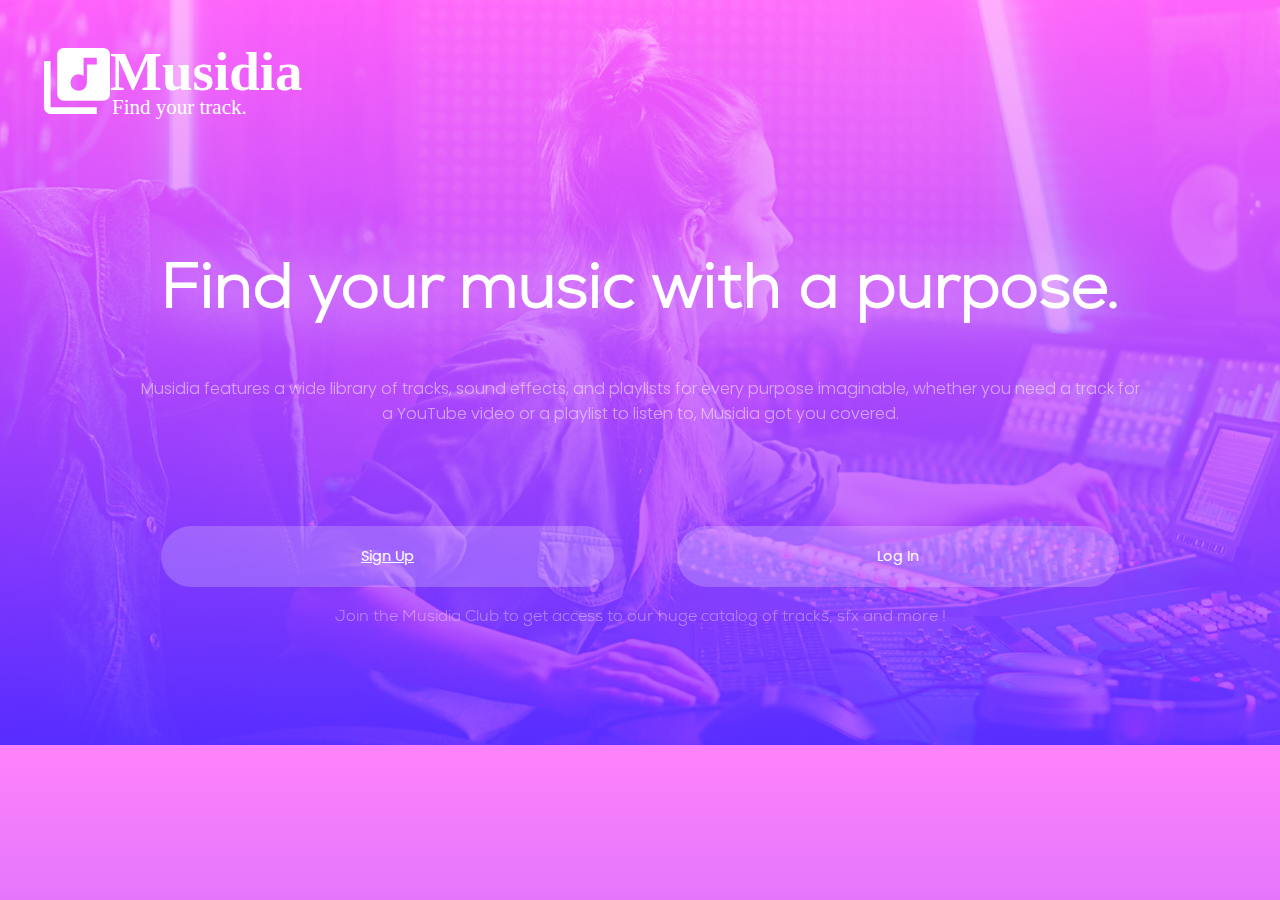
<file: index.html>
<!DOCTYPE html>
<html lang="en">
<head>
    <meta charset="UTF-8">
    <meta http-equiv="X-UA-Compatible" content="IE=edge">
    <meta name="viewport" content="width=device-width, initial-scale=1.0">
    <link rel="stylesheet" href="/style/index.css">
    <title>Musidia</title>
</head>
<body>
    <div class="bg-image">
        <nav>
            <img src="/asset/Musidia Logo.svg" alt="Musidia Logo" class="MusidiaLogo">
        </nav>
        <div class="Mus-Intro">
            <h1>Find your music with a purpose.</h1>
            <p class="musintro-p">Musidia features a wide library of tracks, sound effects, and playlists for every purpose imaginable, 
                whether you need a track for a YouTube video or a playlist to listen to, Musidia got you covered.</p>
            
        </div>
        <div class="buttons-reg-log-wrap">
            <a href="/signup.html" class="signup">Sign Up</a>
            <div class="signup-line"></div>
            <br>
            <br>
            <button class="signup">Log In</button>
        </div>
        <p class="signn">Join the Musidia Club to get access to our huge catalog of tracks, sfx and more <span class="q">!</span></p>
        <br>
        
    </div>

</body>
</html>
</file>
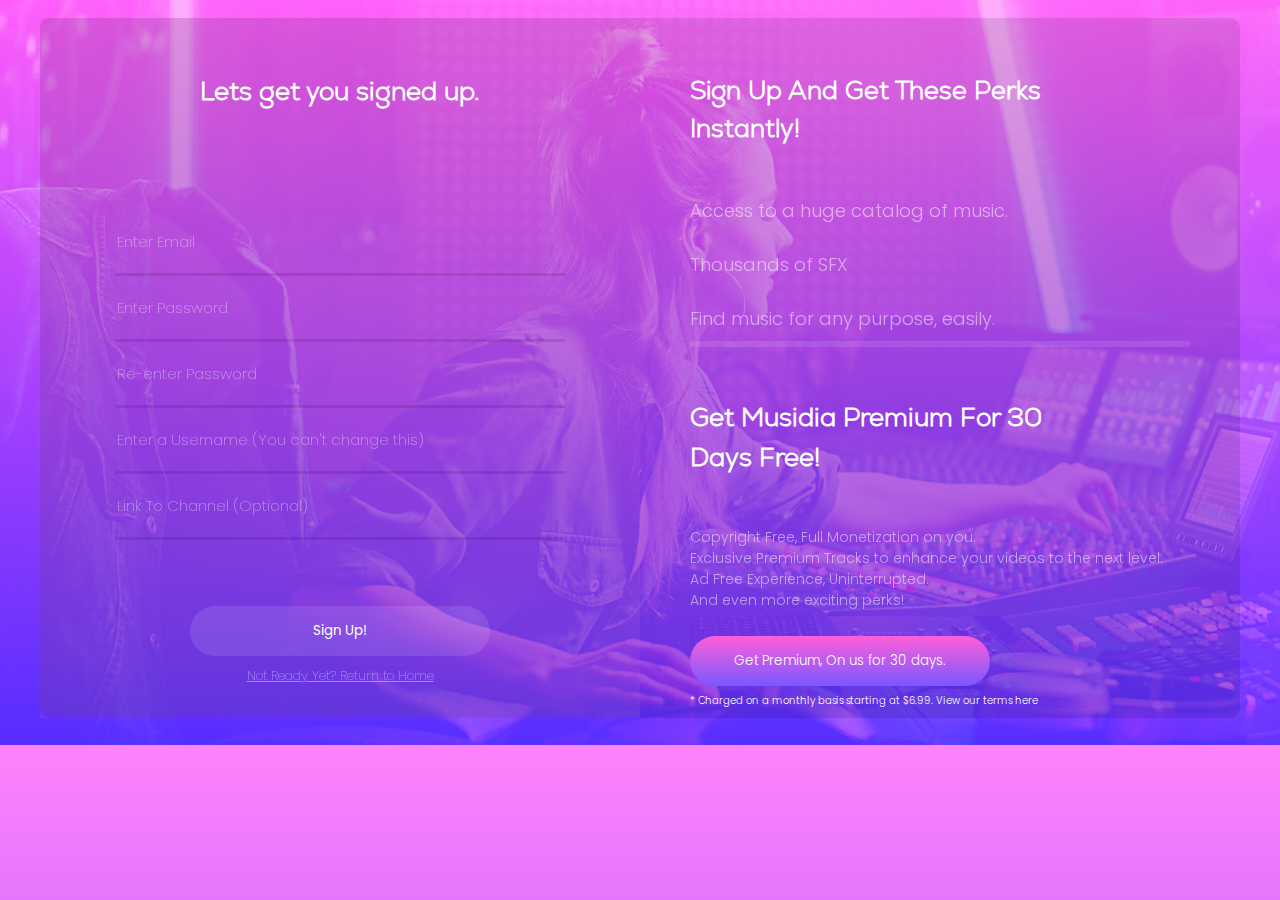
<file: signup.html>
<!DOCTYPE html>
<html lang="en">
<head>
    <meta charset="UTF-8">
    <meta http-equiv="X-UA-Compatible" content="IE=edge">
    <meta name="viewport" content="width=device-width, initial-scale=1.0">
    <link rel="stylesheet" href="/style/index.css">
    <link rel="stylesheet" href="/style/signup.css">
    <link rel="stylesheet" href="https://unicons.iconscout.com/release/v4.0.0/css/line.css">
    <title>Musidia | Signup</title>
</head>
<body>
    <div class="bg-image">
        <br>
        <div class="signup-wrapper">
            <div class="signup-page1">
                <div class="signwrap-2">
                    <br>
                    <br>
                    <h1 class="lgusu">Lets get you signed up.</h1>
                    <br>
                    <br>
                    <br>
                    <br>
                    <br>
                        <form action="signup">
                            <input type="email" class="Signupform" placeholder="Enter Email">
                            <hr class="seperator">
                            <input type="password" class="Signupform" placeholder="Enter Password">
                            <hr class="seperator">
                            <input type="password" class="Signupform" placeholder="Re-enter Password">
                            <hr class="seperator">
                            <input type="text" class="Signupform" placeholder="Enter a Username (You can't change this)">
                            <hr class="seperator">
                            <input type="text" class="Signupform" placeholder="Link To Channel (Optional)">
                            <hr class="seperator">
                            <br>
                            <div class="form-btn">          
                            <button type="submit" class="SignupBtn">Sign Up!</button>
                            </div>
                        </form>
                        <div class="reh-wrap">
                            <a href="/index.html" class="home">Not Ready Yet? Return to Home</a>
                        </div>
                </div>
                
            </div>
            <div class="page2">
                <div class="pagewrapper">
                    <div class="text-wrapper">
                        <br>
                        <br>
                        <h1 class="perks">Sign Up and get These Perks Instantly!</h1>
                        <div class="perks-info">
                            <i class="uil uil-check-circle"> Access to a huge catalog of music.</i>
                            <br>
                            <br>
                            <i class="uil uil-check-circle"> Thousands of SFX</i>
                            <br>
                            <br>
                            <i class="uil uil-check-circle"> Find music for any purpose, easily.</i>
                            <br>
                            <hr class="seperator2">
                        </div>
                        <div class="musidia-premium-perks">
                            <div class="musidia-premium-perks-main">
                                <h1 class="get-premium">Get Musidia Premium For 30 Days Free!</h1>
                                <div class="preperks-info">
                                    <i class="uil uil-check-circle"> Copyright Free, Full Monetization on you.</i>
                                    <br>
                                    <i class="uil uil-check-circle"> Exclusive Premium Tracks to enhance your videos to the next level.</i>
                                    <br>
                                    <i class="uil uil-check-circle"> Ad Free Experience, Uninterrupted.</i>
                                    <br>
                                    <i class="uil uil-check-circle"> And even more exciting perks!</i>
                                </div>
                                <br>
                                <div class="getpre-btn">
                                    <button type="submit" class="get-pre-rbtn">Get Premium, On us for 30 days. <br><span class="ncr"></span></button>
                                </div>
                                <a href="#" class="terms">* Charged on a monthly basis starting at $6.99. View our terms here</a>
                            </div>
                        </div>
                    </div>

                </div>
            </div>
        </div>
    </div>
        
    </div>
    </div>
</body>
</html>
</file>
<file: style/index.css>
@import url('https://fonts.googleapis.com/css2?family=Poppins:wght@100;200;300;400;500;600;700&display=swap');

@font-face {
    font-family:nexa;
    src: url(/TTF/Nexa-Trial-Light.ttf)
    
}

body {
    background-image: linear-gradient(#FF83FB, #8243FF);
    height: 745px;
    background-blend-mode: overlay;
    margin: auto;
}

.bg-image {
    background-image: url(/image/ImgMusidia.svg);
    width: 100%;
    height: 100%;
    background-blend-mode: darken;
    background-size: cover;
    
}

.bg-overlay {
    background-image: linear-gradient(#FF83FB, #8243FF);
    width: 100%;
    height: 100%;
}

.MusidiaLogo {
}

.Mus-Intro {
    margin-top: 70px;
    font-family: nexa;
    text-align: center;
    color: white;
    font-size: 2em;
    text-shadow: rgb(255, 255, 255) 2px 2px 60px;
    animation: slide-up 2s;
    width: 1000px;
    margin-left: auto;
    margin-right: auto;

}
.musintro-p {
    font-family: poppins;
    text-align: center;
    color: white;
    font-size: 0.5em;
    text-shadow: rgb(255, 255, 255) 2px 2px 60px;
    animation: slide-up 2s;
    opacity: 50%;
    font-weight: 300;
    

}

.buttons-reg-log-wrap {
    margin-left: auto;
    margin-right: auto;
    display: block;
    margin-top: 100px;
    justify-content: center;
    display: flex;
    justify-content: space-evenly;
    width: 1000px;
    animation: slide-upp 5s;
}

.signup {
    padding: 20px 200px;
    border-radius: 50px;
    border: none;
    background-color: rgba(255, 255, 255, 0.207);
    color: white;
    font-family: poppins;
    transition: 300ms ease-in-out;
    font-weight: 400;
    font-size: 0.9em;
    cursor: pointer;
}

.signup:hover {
    text-shadow: rgba(255, 255, 255, 0.067) 5px 2px 100px 100px;
    box-shadow: rgba(255, 255, 255, 0.674);
    background-color: white;
    color: black;
    font-weight: 400;
}

@keyframes slide-up {
    from {
      transform: translateY(-600%);
    }
    to {
      transform: translateY(0%);
    }
  }

  @keyframes slide-upp {
    from {
      transform: translateY(400%);
    }
    to {
      transform: translateY(0%);
    }
  }
  @keyframes slide-uppp {
    from {
      transform: translateY(1000%);
    }
    to {
      transform: translateY(0%);
    }
  }

.signn {
    color: white;
    opacity: 40%;
    font-family: nexa;
    text-align: center;
    animation: slide-uppp 6s;
}
@media screen {
    
}
</file>
<file: style/signup.css>
body {
    overflow-y: none;
}

.signup-wrapper {
    width: 1200px;
    height: 700px;
    background-color: rgba(0, 0, 0, 0.111);
    margin-left: auto;
    margin-right: auto;
    display: flex;
    border-radius: 10px;
    animation: fade 1.8s;

}

.signup-page1 {
    width: 600px;
    height: 700px;
    background-color: rgba(0, 0, 0, 0.041);
    background-image: linear-gradient(rgba(250, 104, 255, 0.133), rgba(204, 115, 255, 0.166));
    
    
}

.lgusu {
    font-family: nexa;
    font-size: 1.6em;
    color: white;
    text-align: center;
}

.Signupform {
    background-color: rgba(0, 0, 0, 0);
    border: none;
    width: 400px;
    height: 45px;
    font-size: 15px;
    color: white;
    outline: none;
    transition: 300ms ease;
    animation: slide-left 2s;
    font-weight: 200;

}

.Signupform:hover {
    border: none;
    font-weight: 200;
}
.signup {
    
}


::placeholder {
    color: white;
    opacity: 40%;
    font-family: poppins;
}

.signwrap-2 {
    width: 450px;
    height:650px;
    margin-left: auto;
    margin-right: auto;
}

.s-line {
    width: 600px;
    width: 50px;
    background-color: white;
}

.seperator {
    size: 100px;
    background-color: rgba(0, 0, 0, 0.11);
    height: 3px;
    border: none;
    animation: slide-left 1s;
}

.form-btn {
    width: 300px;
    height: 100px;
    margin-left: auto;
    margin-right: auto;
}

.SignupBtn {
    margin-top: 40px;
    width: 300px;
    height: 50px;
    background-color: rgba(255, 255, 255, 0.11);
    border: none;
    color: white;
    font-family: poppins;
    border-radius: 50px;
    transition: 300ms ease;
}

.SignupBtn:hover {
    text-shadow: white 1px 2px 10px;
    box-shadow: rgba(0, 0, 0, 0.199) 1px 2px 70px;
}

@keyframes fade {
    from {
        transform: translateY(200%);
    }
    to {
        transform: translateY(0%);
    }
}

@keyframes slide-left {
    from {
        transform: translateX(-10%);
        opacity: 0%;
    }
    to{
        transform: translateX(0%);
        opacity: 100%;
    }
    
}

.su-info-wrapper {
    width: 600px;
    height: 700px;
    background-color: aqua;
}

.page2 {
    width: 600px;
    height: 700px;
}

.pagewrapper {
    width: 500px;
    height: 700px;
    margin-left: auto;
    margin-right: auto;

}

.perks {
    font-family: nexa;
    color: white;
    width: 360px;
    font-size: 25px;
    text-transform: capitalize;
}

.perks-info {
    color: rgb(255, 255, 255);
    opacity: 50%;
    font-size: 18px;
    font-family: poppins;
    font-style: normal;
    font-weight: 300;
    margin-top: 50px;
}
.preperks-info {
    color: rgb(255, 255, 255);
    font-size: 14px;
    opacity: 95%;
    font-family: poppins;
    font-style: normal;
    font-weight: 300;
    margin-top: 50px;
    opacity: 50%;
}

.uil {
    font-style: normal;
}

.seperator2 {
    size: 100px;
    background-color: rgba(255, 255, 255, 0.21);
    height: 6px;
    border-radius: 25px;
    border: none;
}

.musidia-premium-perks {
    width: 500px;
    height: 300px;
    border-radius: 10px;
}

.get-premium {
    color: white;
    font-family: nexa;
    width: 360px;
    font-size: 1.6em;
}

.musidia-premium-perks-main {
    height: 300px;
    margin-left: auto;
    margin-right: auto;
    font-family: poppins;
    font-family: poppins;
    font-style: normal;
    font-weight: 300;
    margin-top: 50px;
    font-size: 16px;
}

.getpre-btn {
    width: 300px;
    
}

.get-pre-rbtn {
    width: 300px;
    height: 50px;
    border: none;
    background-image: linear-gradient(#FF5FD9, #7958FF);
    color: white;
    border-radius: 50px;
    font-family: poppins;
    font-weight: 300;
    transition: 300ms ease;
    cursor: pointer;

}

.get-pre-rbtn:hover {
    width: 300px;
    height: 50px;
    border: none;
    background-image: linear-gradient(#FF5FD9, #7958FF);
    color: white;
    border-radius: 50px;
    font-family: poppins;
    font-weight: 300;
    transition: 300ms ease;
    cursor: pointer;
    text-shadow: white 1px 1px 7px;
    box-shadow: #FF5FD9 2px 2px 150px;

} 



.ncr {
    font-family: poppins;
    font-weight: 200;
    font-size: 9px;
}

.terms {
    font-size: 10px;
    color: rgb(255, 255, 255);
    text-align: center;
    transition: 300ms ease;
    transform: scaleX(1);
    text-decoration: none;
    
}

.terms:hover {
   text-decoration: underline;
}

.home {
    color: white;
    text-align: center;
    font-family: poppins;
    font-weight: 200;
    font-size: 0.8em;
    transition: 300ms ease;
    opacity: 40%;
}

.home:hover {
    opacity: 100%;
}

.reh-wrap {
    width: px;
    text-align: center;
}

input {
    font-weight: 200;
}
</file>
